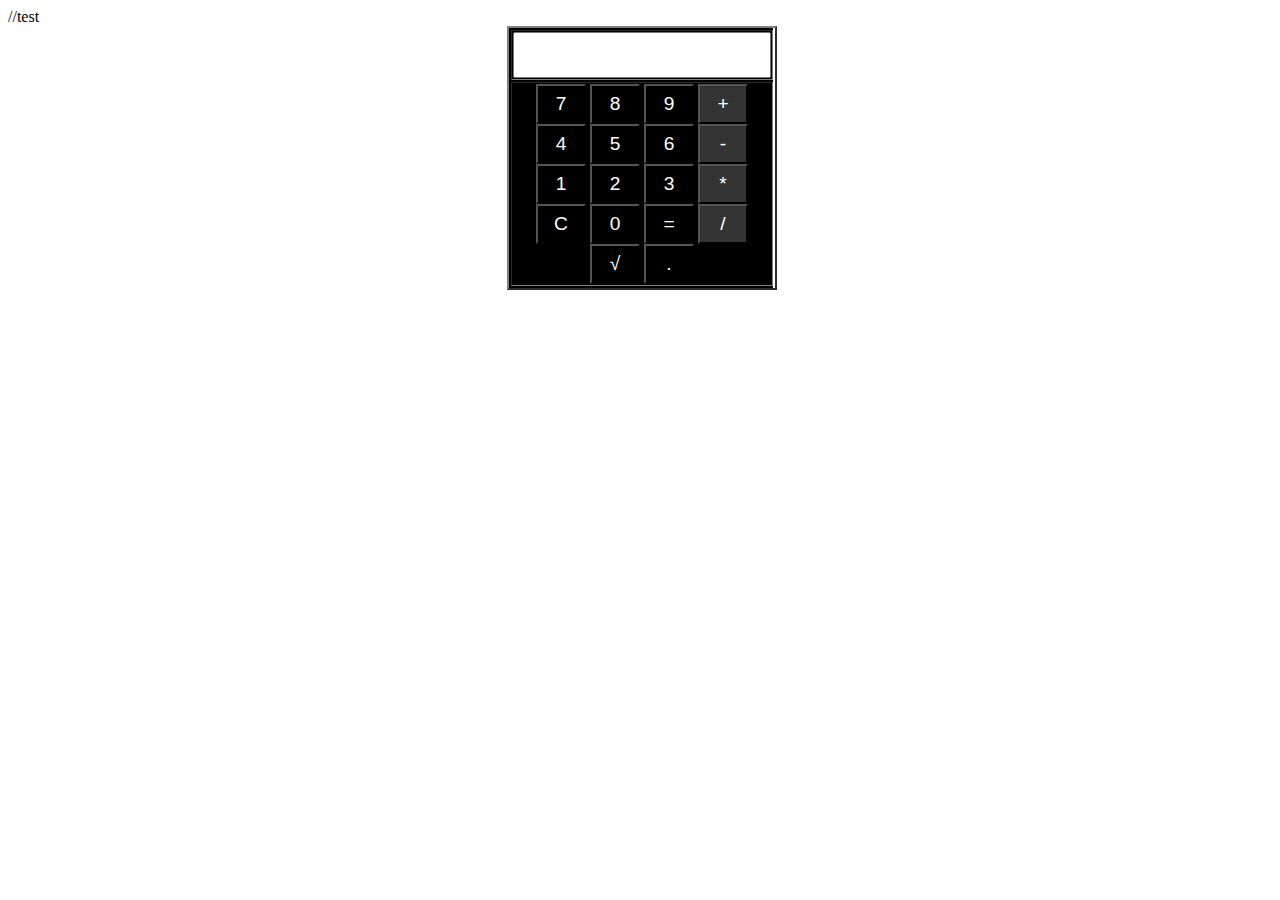
<file: Calculator.html>
<!DOCTYPE HTML>
<html lang="en">
//test

<head>
  <title>Calculator</title>
  <style type="text/css">
    button {
      font-family: "serif":monospace;
      font-size: larger;
      width: 50px;
      height: 40px;
    }

    input {
      width: 250px;
      height: 40px;
    }

    form {
      margin: 0 auto;
      width: 266px;
      background-color: black;
    }

    button {
      color: white;
      background-color: black;
    }

    #opperator {
      background-color: #333333;
    }
  </style>
  <script type="text/javascript">
    //This fuction displays all of the inputs in the calculator.
    function editDisplay(x) {
      document.getElementById("Input").value += x;
    }
    //This function creates an error message for undefined or infnite results
    function onlyRealNumbers(total) {
      if (total != undefined && total != Infinity) {
        document.getElementById("Input").value = total;
      } else {
        alert("We cannot have undefined or infinite numbers. Please enter a new equation.");
      }
    }
  </script>
</head>

<body>
  <form id="calc" style="text-align:center;">
    <table border="2">
      <tr>
        <td>
          <input type="text" style="font-size: larger; text-align: right;" id="Input" />
          <br />
        </td>
      </tr>
      <tr>
        <td>
          <button type="button" onclick="editDisplay('7')">
                    7
                </button>
          <button type="button" onclick="editDisplay('8')">
                    8
                </button>
          <button type="button" onclick="editDisplay('9')">
                    9
                </button>
          <button type="button" onclick="editDisplay('+')" id="opperator">
                    +
                </button>
          <br />
          <button type="button" onclick="editDisplay('4')">
                    4
                </button>
          <button type="button" onclick="editDisplay('5')">
                    5
                </button>
          <button type="button" onclick="editDisplay('6')">
                    6
                </button>
          <button type="button" onclick="editDisplay('-')" id="opperator">
                    -
                </button>
          <br />
          <button type="button" onclick="editDisplay('1')">
                    1
                </button>
          <button type="button" onclick="editDisplay('2')">
                    2
                </button>
          <button type="button" onclick="editDisplay('3')">
                    3
                </button>
          <button type="button" onclick="editDisplay('*')" id="opperator">
                    *
                </button>
          <br />
          <button type="button" onclick="document.getElementById('Input').value = ''">
                    C
                </button>
          <button type="button" onclick="editDisplay('0')">
                    0
                </button>
          <button type="button" onclick="onlyRealNumbers(eval(document.getElementById('Input').value));return true">
                    =
                </button>
          <button type="button" onclick="editDisplay('/')" id="opperator">
                    /
                </button>
          <br />
          <button type="button" onclick="onlyRealNumbers(Math.sqrt(eval(document.getElementById('Input').value)));return false">

                    &radic;
                </button>
          <button type="button" onclick="editDisplay('.')">
                    .
                </button>
        </td>
      </tr>
    </table>
  </form>
</body>

</html>
</file>
